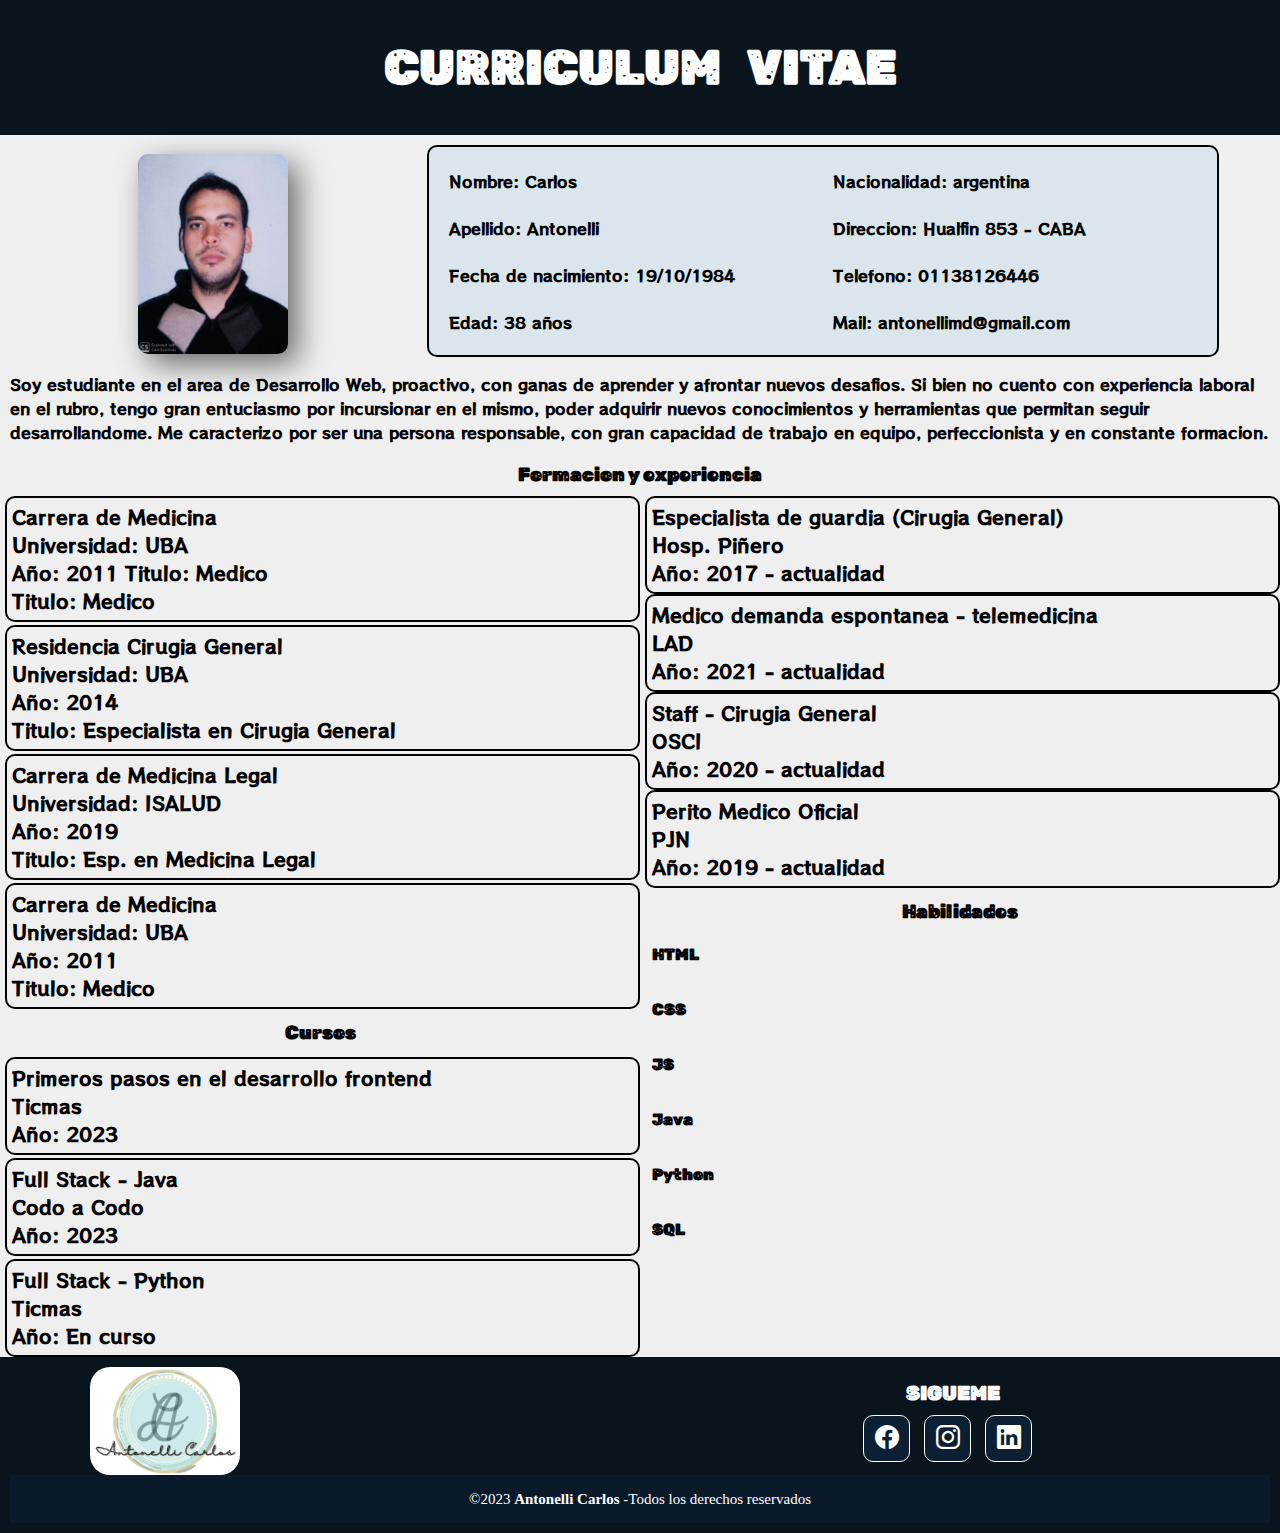
<file: index.html>
<!DOCTYPE html>
<html lang="en">
<head>
    <meta charset="UTF-8">
    <meta name="viewport" content="width=device-width, initial-scale=1.0">
    <title>Document</title>
    <link rel="stylesheet" href="style.css">


    <!--google font-->
    <link rel="preconnect" href="https://fonts.googleapis.com">
<link rel="preconnect" href="https://fonts.gstatic.com" crossorigin>
<link href="https://fonts.googleapis.com/css2?family=Prompt:wght@800&family=Roboto+Mono:ital,wght@1,700&family=Rubik+Moonrocks&display=swap" rel="stylesheet">
<link rel="preconnect" href="https://fonts.googleapis.com">
<link rel="preconnect" href="https://fonts.gstatic.com" crossorigin>
<link href="https://fonts.googleapis.com/css2?family=RocknRoll+One&display=swap" rel="stylesheet">
    <!--bootstrap-->
    <link href="https://cdn.jsdelivr.net/npm/bootstrap@5.3.0-alpha3/dist/css/bootstrap.min.css" rel="stylesheet" integrity="sha384-KK94CHFLLe+nY2dmCWGMq91rCGa5gtU4mk92HdvYe+M/SXH301p5ILy+dN9+nJOZ" crossorigin="anonymous">
   <link rel="stylesheet" href="https://cdn.jsdelivr.net/npm/bootstrap-icons@1.10.5/font/bootstrap-icons.css">
</head>
<body>


    <header>
        <nav class="barraMenu">
            <h1 class="cv">CURRICULUM &nbsp; VITAE</h1>
        </nav>
    </header>

    <section class="s1">

        <div class="col-izq">
            <div class="cajaFoto">
                <img src="fotoCarnet.jpg" alt="">
            </div>
        </div>


        <div class="col-der">

            <div class="datos-izq">
                <p>Nombre: Carlos</p>
                <p>Apellido: Antonelli</p>
                <p>Fecha de nacimiento: 19/10/1984</p>
                <p>Edad: 38 años</p>
            </div>
            <div class="datos-der">
                <p>Nacionalidad: argentina</p>
                <p>Direccion: Hualfin 853 - CABA</p>
                <p>Telefono: 01138126446</p>
                <p>Mail: antonellimd@gmail.com</p>
            </div>
        </div>
    </section>

    <div class="presentacion">
        <p>Soy estudiante en el area de Desarrollo Web, proactivo, con ganas de aprender y afrontar nuevos desafios. Si bien no cuento con experiencia laboral en el rubro, tengo gran entuciasmo por incursionar en el mismo, poder adquirir nuevos conocimientos y herramientas que permitan seguir desarrollandome.
            Me caracterizo por ser una persona responsable, con gran capacidad de trabajo en equipo, perfeccionista y en constante formacion.   </p>
    </div>


    <h3 class="cursos">Formacion y experiencia</h3>

    <section class="s2">

        <div class="formacion">
            <div class="titulo">
                <p>Carrera de Medicina</p>
                <p>Universidad: UBA</p>
                <p>Año: 2011 Titulo: Medico</p>
                <p>Titulo: Medico</p>
            </div>
            <div class="titulo">
                <p>Residencia Cirugia General</p>
                <p>Universidad: UBA</p>
                <p>Año: 2014</p>
                <p>Titulo: Especialista en Cirugia General</p>
            </div>
            <div class="titulo">
                <p>Carrera de Medicina Legal</p>
                <p>Universidad: ISALUD</p>
                <p>Año: 2019</p>
                <p>Titulo: Esp. en Medicina Legal</p>
            </div>
            <div class="titulo">
                <p>Carrera de Medicina</p>
                <p>Universidad: UBA</p>
                <p>Año: 2011</p>
                <p>Titulo: Medico</p>
            </div>

            <h3 class="cursos"> Cursos</h3>
            <div class="titulo">
                <p>Primeros pasos en el desarrollo frontend</p>
                <p>Ticmas</p>
                <p>Año: 2023</p>
                
            </div>
            <div class="titulo">
                <p>Full Stack - Java</p>
                <p>Codo a Codo</p>
                <p>Año: 2023</p>
                
            </div>
            <div class="titulo">
                <p>Full Stack - Python</p>
                <p>Ticmas</p>
                <p>Año: En curso</p>
                
            </div>

           
        </div>
    
        
        <div class="exp">

        <div>
            <div class="titulo">
                <p>Especialista de guardia (Cirugia General)</p>
                <p>Hosp. Piñero</p>
                <p>Año: 2017 - actualidad</p>
            </div>
            <div class="titulo">
                <p>Medico demanda espontanea - telemedicina</p>
                <p>LAD</p>
                <p>Año: 2021 - actualidad</p>
            </div>
            <div class="titulo">
                <p>Staff - Cirugia General</p>
                <p>OSCI</p>
                <p>Año: 2020 - actualidad</p>
            </div>
            <div class="titulo">
                <p>Perito Medico Oficial</p>
                <p>PJN</p>
                <p>Año: 2019 - actualidad</p>
            </div>
        </div>


        <div class="cajaBarras">
            <div>
            <h3 class="cursos"> Habilidades</h3>
            </div>

            <div class="barras">
                <p>HTML</p>
                <div class="progress " role="progressbar" aria-label="Animated striped example" aria-valuenow="75" aria-valuemin="0" aria-valuemax="100">
                    <div class="progress-bar progress-bar-striped progress-bar-animated bg-black" style="width: 90%"></div>
                  </div>

                  <p>CSS</p>
                  <div class="progress " role="progressbar" aria-label="Animated striped example" aria-valuenow="75" aria-valuemin="0" aria-valuemax="100">
                    <div class="progress-bar progress-bar-striped progress-bar-animated bg-black" style="width: 90%"></div>
                  </div>

                  <p>JS</p>
                  <div class="progress" role="progressbar" aria-label="Animated striped example" aria-valuenow="75" aria-valuemin="0" aria-valuemax="100">
                    <div class="progress-bar progress-bar-striped progress-bar-animated bg-black" style="width: 75%"></div>
                  </div>

                  <p>Java</p>
                  <div class="progress " role="progressbar" aria-label="Animated striped example" aria-valuenow="75" aria-valuemin="0" aria-valuemax="100">
                    <div class="progress-bar progress-bar-striped progress-bar-animated bg-black" style="width: 60%"></div>
                  </div>

                  <p>Python</p>
                  <div class="progress " role="progressbar" aria-label="Animated striped example" aria-valuenow="75" aria-valuemin="0" aria-valuemax="100">
                    <div class="progress-bar progress-bar-striped progress-bar-animated bg-black" style="width: 40%"></div>
                  </div>

                  <p>SQL</p>
                  <div class="progress " role="progressbar" aria-label="Animated striped example" aria-valuenow="75" aria-valuemin="0" aria-valuemax="100">
                    <div class="progress-bar progress-bar-striped progress-bar-animated bg-black" style="width: 50%"></div>
                  </div>
            </div>

        </div>
        
        </div>
    </section>


    <footer class="pie">

        <div class="grupo-1">
            <div class=" box1">
                
                    
                        <img src="Logo-personalizado.png" alt="logo">
                    
                
            </div>
           
    
            <div class="box">
                <h2>SIGUEME</h2>
                <div class="redes-sociales">
                    <a href="https://www.facebook.com/carlos.antonelli.7" target="_blank" class="bi bi-facebook"></a>
                    <a href="https://www.instagram.com/charly__000/" target="_blank" class="bi bi-instagram"></a>
                    <a href="https://www.linkedin.com/in/carlosantonelli" target="_blank" class="bi bi-linkedin"></a>
                    
                </div>
    
            </div>
    
        </div>
    
            <div class="grupo-2">
                <small>&copy;2023 <b>Antonelli Carlos</b> -Todos los derechos reservados</small>
            </div>
     </footer>
    
</body>
</html>
</file>
<file: style.css>
*{
    margin: 0; 
}

body{
    background-color: #e3e2e28f;
}


.barraMenu{
    height: 15vh;
    background-color: #0a141d;
    display: flex;
    justify-content: center;
    align-items: center;
}

.cv{
    color: white;
    font-weight: bold;
    font-family: 'Prompt', sans-serif;
    font-family: 'Roboto Mono', monospace;
    font-family: 'Rubik Moonrocks', cursive;
    font-size: 3rem;
}


.s1{
    display: grid;
    grid-template-columns: 1fr 2fr;
    margin-top: 10px;  
}

.col-izq{
    display: flex;
    align-items: center;
    justify-content: center;
    padding: 2%;
    border-radius: 10px;    
}

.cajaFoto{
    width: 150px;
    height: 200px;
    border-radius: 10px;
}

.cajaFoto img{
    width: 100%;
    height: 100%;
    border-radius: 10px;
    box-shadow: #0000008f 10px 10px 30px;    
}

.col-der{
    display: grid;
    grid-template-columns: repeat(2,1fr);
    padding: 10px;
    border-radius: 10px;
    border: black solid 2px;
    margin-bottom: 5px;
    background-color: rgba(84, 177, 211, 0.136);
    width: 90%;
}

.col-der p{
    margin: 0;
    padding: 10px;
    transition: all 300ms ease;
    font-family: 'RocknRoll One', sans-serif;
}

.col-der p:hover{
    font-size: 1.2rem;
    text-shadow: rgb(125, 124, 124) 3px 3px 5px;
    color: black;   
}

.datos-izq{
    display: flex;
    flex-direction: column;
    align-items: start;
    justify-content: space-around;
    color: black;
    font-size: 1rem;
    font-weight: bold;   
}

.datos-der{
    display: flex;
    flex-direction: column;
    align-items: start;
    justify-content: space-around;
    color: black;
    font-size: 1rem;
    font-weight: bold;
}

.presentacion{
    padding: 10px;  
}

.presentacion p{
    margin: 0;
    font-weight: bold;
    font-family: 'RocknRoll One', sans-serif;
}

.s2{
    display: grid;
    grid-template-columns: repeat(2,1fr); 
}

.formacion{
    display: flex;
    flex-direction: column;
    border-radius: 10px;
    gap: 3px;
}

.titulo{
    display: flex;
    flex-direction: column;
    justify-content: space-between;
    padding: 5px;
    margin-left: 5px;
    border: solid 2px black;
    border-radius: 10px;
    transition: all ease 300ms;   
}

.titulo:hover{
    background-color: rgba(231, 228, 228, 0.58); 
    box-shadow: #0000008f 20px 20px 30px;       
}

.titulo p{
    font-size: 1.2rem;
    margin: 0;
    font-weight: bold;
    font-family: 'RocknRoll One', sans-serif;  
      
}

.titulo p:hover{
    font-size: 1.5rem;
    
}

.cursos{
    text-align: center;
    margin: 0;
    padding: 10px;
    font-family: 'Prompt', sans-serif;
    font-family: 'Roboto Mono', monospace;
    font-family: 'Rubik Moonrocks', cursive;
    
}

.exp{
    display: flex;
    flex-direction: column;
    border-radius: 10px;
    gap: 3px;
}

.cajaBarras{
    height: 100%;
}

.barras{
    display: flex;
    flex-direction: column;
    margin: 10px;  
}

.barras p{
    margin: 0;
    padding: 2px;
    font-weight: bold;
    font-family: 'Prompt', sans-serif;
    font-family: 'Roboto Mono', monospace;
    font-family: 'Rubik Moonrocks', cursive;
}
.barras div{
    padding: 1px;
    height: 30px;
}


/*footer*/

.pie{
   
    background-color: #0a141d;
    
    padding: 10px;
  }
  .pie .grupo-1{
    width: 100%;
    max-width: 1200px;
    margin: auto;
    display: grid;
    grid-template-columns: repeat(2,1fr);
    gap: 50px;
    
  }
  .box{
    display: flex;
    flex-direction: column;
    align-items: center;
    justify-content: center;
    text-align: center;
  }
  .pie .grupo-1 .box {
    width: 100%;
    height: 100%;
    display: flex;
    align-items: center;
    justify-content: center;
  }

 .box1{
  display: flex;
  align-items: center;
 }

  .pie .grupo-1 .box1 img{
    width: 150px;
    border-radius: 20px;
    position: relative;
    left: 50px;  
}
  
  .pie .grupo-1 .box h2{
  color: white;
  margin-bottom: 10px;
  font-size: 20px;
  font-family: 'Prompt', sans-serif;
    font-family: 'Roboto Mono', monospace;
    font-family: 'Rubik Moonrocks', cursive;
}
  
  .pie .grupo-1 .box p{
    color: #efefef;
    margin-bottom: 10px;
}

  .pie .grupo-1 .redes-sociales a{
    display: inline-block;
    text-decoration: none;
    border: white solid 1px;
    border-radius: 10px;
    font-size: 1.5rem;
    width: 45px;
    height: 45px;
    line-height: 45px;
    color: white;
    margin-right: 10px;
    background-color: #0d2033;
    text-align: center;
    transition: all 200ms ease;
}

  .pie .grupo-1 .redes-sociales a:hover{
    border: white solid 2px; 
}

  .pie .grupo-2{
    background-color: #0a1a2a;
    padding: 15px 10px;
    text-align: center;
    color: white;
 }

  .pie .grupo-2 small{
    font-size: 15px;
}

  @media only screen and (max-width:688px){
   .col-der p{
    font-size: 0.6rem;
   }
   .barras div{
    height: 15px;
    }
    .pie .grupo-1 .box1 img{
        width: 100px;
       
      }
    
}
@media only screen and (max-width:425px){

    .barraMenu{
        height: 5vh;
        width: 100vw;
    }
    
    .cv{
        font-size: 0.6rem;
    }
    

    .s1{
        display: flex;
        flex-direction: column;
        margin-top: 0px;  
    }
    
    .col-izq{
       
        padding: 0%;
        border-radius: 10px;    
    }
    
    .cajaFoto{
        width: 50vw;
        height: 20vh;
        
        
    }
    
    .cajaFoto img{
        width: 100%;
        height: 100%;
        padding: 0;
        
           
    }
    
    .col-der{
       display: flex;
      padding: 0;
        width: 100%;
        gap: 0;
    }
    
    .col-der p{
        margin: 0;
        padding: 1px;
        font-size: 0.5rem;
       
    }
    
    .col-der p:hover{
        display: none;  
    }
    
    .datos-izq{
        width: 50%;
        
        font-size: 0.5rem;
        font-weight: bold;   
    }
    
    .datos-der{
        
        width: 50%;
        font-size: 0.5rem;
       
    }
    
    .presentacion{
        padding: 0;  
        width: 100vw;
    }
    
    .presentacion p{
        font-size: 0.5rem;
    }
    
    .s2{
        display: flex;
        flex-direction: column;

    }
    
    .formacion{
        display: flex;
        flex-direction: column;
        border-radius: 2px;
        
    }
    
    .titulo{
        display: flex;
        flex-direction: column;
        justify-content: center;
        padding: 2px;
        margin-left: 0px;
         
    }
    
    .titulo:hover{
       display: none;     
    }
    
    .titulo p{
        font-size: 0.5rem;
        margin: 0;
        
          
    }
    
    .titulo p:hover{
        display: none;
        
    }
    
    .cursos{
        font-size: 0.5rem;
        padding: 0;
        
    }
    
    .exp{
        display: flex;
        flex-direction: column;
        
        gap: 1px;
    }
    
    .cajaBarras{
        height: 100%;
    }
    
    .barras{
        display: flex;
        flex-direction: column;
        margin: 2px;  
    }
    
    .barras p{
        margin: 0;
        padding: 1px;
        
    }
    .barras div{
        padding: 1px;
        height: 10px;
    }
    
    
    /*footer*/
    
    .pie{
       
        background-color: #0a141d;
        
        padding: 2px;
      }
      .pie .grupo-1{
        width: 100%;
        max-width: none;
        margin: 0;
        display: flex;
          align-items:center;
          justify-content:center;
        gap: 0px;
        
      }
      .box{
        width:100%;
        display: flex;
        flex-direction: column;
        align-items: center;
        justify-content: center;
        text-align: center;
      }
      .pie .grupo-1 .box {
        width: 100%;
        height: 100%;
        display: flex;
        align-items: center;
        justify-content: center;
      }
    
     .box1{
      display: none;
      
     }
    
      .pie .grupo-1 .box1 img{
        display:none; 
    }
      
      .pie .grupo-1 .box h2{
      color: white;
      margin-bottom: 5px;
      font-size: 10px;
     
    }
      
      .pie .grupo-1 .box p{
        margin-bottom: 0;
    }
    
      .pie .grupo-1 .redes-sociales a{
        
        font-size: 0.8rem;
        width: 30px;
        height: 30px;
        line-height: 30px;
        color: white;
        margin-right: 0;
        
        
    }
    
      .pie .grupo-1 .redes-sociales a:hover{
        display: none;
    }
    
      .pie .grupo-2{
        background-color: #0a1a2a;
        padding: 5px 2px;
        text-align: center;
        
     }
    
      .pie .grupo-2 small{
        font-size: 10px;
    }

   
    
}
</file>
